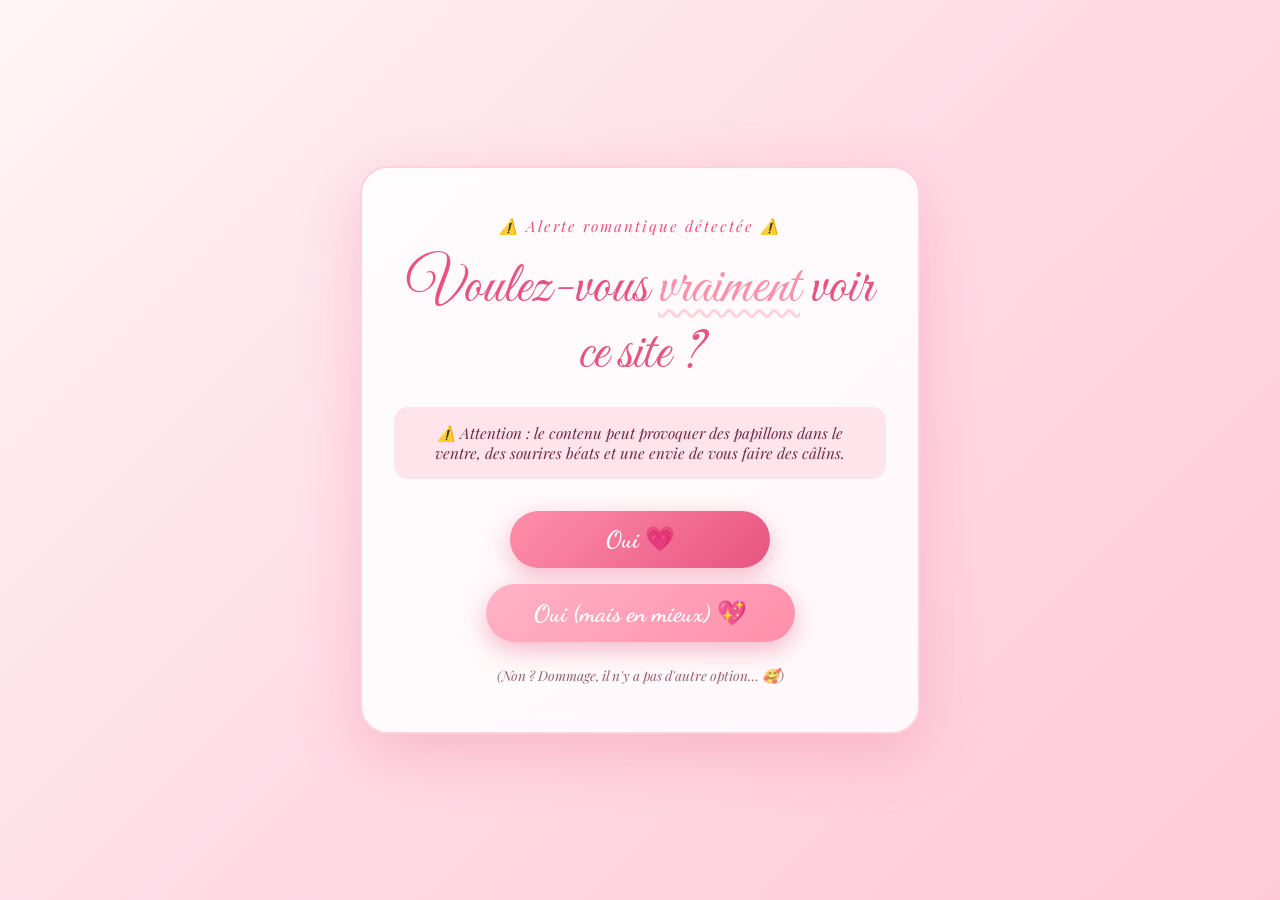
<file: index.html>
<!DOCTYPE html>
<html lang="fr">
<head>
  <meta charset="UTF-8" />
  <meta name="viewport" content="width=device-width, initial-scale=1.0" />
  <title>Pour Toi 💕</title>
  <link rel="preconnect" href="https://fonts.googleapis.com" />
  <link rel="preconnect" href="https://fonts.gstatic.com" crossorigin />
  <link href="https://fonts.googleapis.com/css2?family=Dancing+Script:wght@400;700&family=Playfair+Display:ital,wght@0,400;0,600;1,400&family=Great+Vibes&display=swap" rel="stylesheet" />
  <link rel="stylesheet" href="style.css" />
</head>
<body>

  <!-- ══════════════ ÉCRAN DE BIENVENUE ══════════════ -->
  <section id="welcome" class="welcome">
    <div class="welcome-card">
      <p class="welcome-eyebrow">⚠️ Alerte romantique détectée ⚠️</p>
      <h1 class="welcome-title">Voulez-vous <em>vraiment</em> voir ce site ?</h1>
      <p class="warning">⚠️ Attention : le contenu peut provoquer des papillons dans le ventre, des sourires béats et une envie de vous faire des câlins.</p>
      <div class="choice-buttons">
        <button id="btnYes1" class="btn-yes">Oui 💗</button>
        <button id="btnYes2" class="btn-yes btn-alt">Oui (mais en mieux) 💖</button>
      </div>
      <p class="hint">(Non ? Dommage, il n'y a pas d'autre option… 🥰)</p>
    </div>
  </section>

  <!-- ══════════════ PAGE PRINCIPALE ══════════════ -->
  <section id="main" class="main hidden">
    <div id="hearts-container"></div>

    <div class="page-top-prompt" aria-label="Descendre en bas mon amour">
      <span class="scroll-hint-text">Descendre en bas mon amour</span>
      <span class="scroll-arrow" aria-hidden="true">↓</span>
    </div>

    <header class="main-header">
      <h2 class="script-title">Pour toi, mon amour</h2>
      <p class="subtitle">Chaque mot ici est un battement de mon cœur 💓</p>
    </header>

    <div id="whatsapp-strip" class="whatsapp-strip" aria-label="Nos photos"></div>

    <div id="photo-floating-layer" class="photo-floating-layer" aria-hidden="true"></div>

    <div class="gallery">
      <!-- PHOTO 1 -->
      <figure class="photo photo-1 tilt-left">
        <img src="images/photo1.jpeg" alt="Nous deux 💕" />
        <figcaption>Notre premier souvenir 💕</figcaption>
      </figure>

      <!-- PHOTO 2 -->
      <figure class="photo photo-2 tilt-right">
        <img src="images/photo2.jpeg" alt="Nous 💞" />
        <figcaption>Ce sourire que j'adore 💞</figcaption>
      </figure>

      <!-- POÈME -->
      <article class="poem-card">
        <h3>A toi ma Tina</h3>
        <p class="poem-text">
          Dans tes yeux, j'ai trouvé un ciel sans nuages,<br />
          Une paix douce, un refuge, un endroit où mon cœur s'apaise.<br />
          Ton rire est la lumière qui réveille mes jours,<br />
          Et chaque mot de toi devient une promesse gentille.<br /><br />

          Tu es le parfum des matins que j'attends,<br />
          Le soleil discret qui réchauffe mes pensées,<br />
          Le souffle tranquille qui me fait croire au miracle<br />
          D'être aimé comme je t'aime, simplement, sans mesure.<br /><br />

          Avec toi, le temps prend une douceur infinie,<br />
          Les heures deviennent des souvenirs plus beaux que des étoiles,<br />
          Et chaque instant partagé semble écrire un poème<br />
          Qui n'a d'autre but que de te dire : je t'aime.<br /><br />

          Aujourd'hui, demain, et dans les jours encore invisibles,<br />
          Je veux te porter dans mon cœur comme une fleur précieuse,<br />
          Te chérir dans le silence, te célébrer dans le bonheur,<br />
          Et t'aimer avec toute la profondeur du monde.<br /><br />

          Tu es mon plus beau rêve devenu réalité,<br />
          Mon bonheur le plus tendre, mon calme, mon feu, ma maison,<br />
          Et si la vie me demandait un seul trésor,<br />
          Je choisirais toujours toi, encore et toujours toi.
        </p>
        <p class="signature">— A toujours et à jamais mon monde 💌</p>
      </article>

      <!-- PHOTO 3 -->
      <figure class="photo photo-3 tilt-left">
        <img src="images/photo3.jpeg" alt="Nous deux 💗" />
        <figcaption>Mon rayon de soleil 💗</figcaption>
      </figure>

      <!-- PHOTO 4 -->
      <figure class="photo photo-4 tilt-right">
        <img src="images/photo4.jpeg" alt="Toi & moi 💓" />
        <figcaption>À nos mille aventures 💓</figcaption>
      </figure>
    </div>

    <footer class="main-footer">
      <p class="footer-text">Fait avec tout mon amour, pour toi 💕</p>
    </footer>
  </section>

  <script src="script.js"></script>
</body>
</html>
</file>
<file: style.css>
/* ═══════════════ BASE ═══════════════ */
* { margin: 0; padding: 0; box-sizing: border-box; }

:root {
  --rose: #ff8fab;
  --rose-dark: #e75480;
  --rose-light: #ffd1dc;
  --cream: #fff5f7;
  --blush: #ffe4eb;
  --text: #6d2c45;
}

body {
  font-family: 'Playfair Display', serif;
  background: linear-gradient(135deg, #fff5f7 0%, #ffdbe6 50%, #ffc9d9 100%);
  color: var(--text);
  min-height: 100vh;
  overflow-x: hidden;
}

.hidden { display: none; }

/* ═══════════════ ÉCRAN DE BIENVENUE ═══════════════ */
.welcome {
  min-height: 100vh;
  display: flex;
  align-items: center;
  justify-content: center;
  padding: 1.5rem;
}

.welcome-card {
  background: rgba(255, 255, 255, 0.85);
  backdrop-filter: blur(10px);
  border: 2px solid var(--rose-light);
  border-radius: 28px;
  box-shadow: 0 20px 60px rgba(231, 84, 128, 0.25);
  max-width: 560px;
  width: 100%;
  padding: 3rem 2rem;
  text-align: center;
  animation: popIn 0.8s ease both;
}

@keyframes popIn {
  from { opacity: 0; transform: scale(0.85) translateY(30px); }
  to { opacity: 1; transform: scale(1) translateY(0); }
}

.welcome-eyebrow {
  font-family: 'Playfair Display', serif;
  font-style: italic;
  color: var(--rose-dark);
  letter-spacing: 2px;
  font-size: 0.95rem;
  margin-bottom: 1.2rem;
}

.welcome-title {
  font-family: 'Great Vibes', cursive;
  font-weight: 400;
  font-size: clamp(2.4rem, 6vw, 3.6rem);
  color: var(--rose-dark);
  margin-bottom: 1.2rem;
  line-height: 1.15;
}

.welcome-title em {
  font-style: normal;
  color: var(--rose);
  text-decoration: underline wavy var(--rose-light) 3px;
  text-underline-offset: 8px;
}

.warning {
  background: var(--blush);
  border-radius: 14px;
  padding: 1rem 1.2rem;
  font-size: 0.95rem;
  font-style: italic;
  margin-bottom: 2rem;
}

.choice-buttons {
  display: flex;
  flex-direction: column;
  gap: 1rem;
  align-items: center;
}

.btn-yes {
  font-family: 'Dancing Script', cursive;
  font-size: 1.5rem;
  font-weight: 700;
  color: #fff;
  background: linear-gradient(135deg, var(--rose) 0%, var(--rose-dark) 100%);
  border: none;
  border-radius: 50px;
  padding: 0.9rem 3rem;
  cursor: pointer;
  box-shadow: 0 8px 24px rgba(231, 84, 128, 0.4);
  transition: transform 0.25s ease, box-shadow 0.25s ease;
  min-width: 260px;
}

.btn-yes:hover {
  transform: translateY(-3px) scale(1.05);
  box-shadow: 0 14px 32px rgba(231, 84, 128, 0.55);
}

.btn-yes:active { transform: scale(0.97); }

.btn-alt {
  background: linear-gradient(135deg, #ffb3c6 0%, var(--rose) 100%);
}

.hint {
  margin-top: 1.5rem;
  font-size: 0.85rem;
  font-style: italic;
  opacity: 0.75;
}

/* ═══════════════ PAGE PRINCIPALE ═══════════════ */
.main {
  min-height: 100vh;
  padding: 6rem 1rem 4rem;
  position: relative;
}

.photo-floating-layer {
  position: absolute;
  inset: 0;
  pointer-events: none;
  z-index: 6;
  max-width: 1200px;
  margin: 0 auto;
}

.photo-tag {
  position: absolute;
  background: rgba(255, 255, 255, 0.82);
  border: 1px solid rgba(231, 84, 128, 0.35);
  border-radius: 18px;
  box-shadow: 0 12px 28px rgba(231, 84, 128, 0.18);
  padding: 0.3rem;
  transform: rotate(var(--angle));
  backdrop-filter: blur(3px);
  animation: tagPulse 4s ease-in-out infinite;
}

.photo-tag:nth-child(odd) { animation-delay: 0.8s; }

.photo-mini {
  width: 100%;
  border-radius: 12px;
  background-size: cover;
  background-position: center;
  border: 1px solid rgba(231, 84, 128, 0.2);
}

@keyframes tagPulse {
  0%, 100% { transform: rotate(var(--angle)) translateY(0); }
  50% { transform: rotate(var(--angle)) translateY(-6px); }
}

.main-header {
  text-align: center;
  margin-bottom: 3rem;
}

/* --- Bande de vignettes WhatsApp (petits écrans) --- */
.whatsapp-strip {
  display: none;
  gap: 0.7rem;
  overflow-x: auto;
  overflow-y: hidden;
  padding: 0.4rem 0.5rem 0.9rem;
  margin: -1.5rem auto 2rem;
  max-width: 100%;
  -webkit-overflow-scrolling: touch;
  scrollbar-width: thin;
  position: relative;
  z-index: 2;
}

.whatsapp-strip.is-active {
  display: flex;
}

.whatsapp-strip img {
  flex: 0 0 auto;
  width: 68px;
  height: 68px;
  object-fit: cover;
  border-radius: 12px;
  border: 1px solid rgba(231, 84, 128, 0.3);
  box-shadow: 0 6px 14px rgba(231, 84, 128, 0.18);
  background: #fff;
}

.page-top-prompt {
  position: fixed;
  top: 1rem;
  left: 50%;
  transform: translateX(-50%);
  z-index: 20;
  display: inline-flex;
  align-items: center;
  justify-content: center;
  gap: 0.6rem;
  padding: 0.5rem 1rem;
  border-radius: 999px;
  background: rgba(255, 255, 255, 0.7);
  border: 1px solid rgba(231, 84, 128, 0.25);
  box-shadow: 0 10px 20px rgba(231, 84, 128, 0.12);
  width: fit-content;
  opacity: 1;
  transition: opacity 0.5s ease, transform 0.5s ease;
}

.page-top-prompt.is-hidden {
  opacity: 0;
  transform: translateX(-50%) translateY(-12px);
  pointer-events: none;
}

.scroll-hint-text {
  font-family: 'Dancing Script', cursive;
  font-size: clamp(1.1rem, 2vw, 1.55rem);
  color: var(--rose-dark);
  letter-spacing: 0.02em;
}

.scroll-arrow {
  display: inline-block;
  color: var(--rose-dark);
  font-size: 1.7rem;
  line-height: 1;
  animation: bounceDown 1.5s ease-in-out infinite;
}

@keyframes bounceDown {
  0%, 100% { transform: translateY(0); opacity: 0.9; }
  50% { transform: translateY(7px); opacity: 1; }
}

.script-title {
  font-family: 'Great Vibes', cursive;
  font-weight: 400;
  font-size: clamp(2.8rem, 7vw, 4.5rem);
  color: var(--rose-dark);
  text-shadow: 2px 2px 0 var(--rose-light);
}

.subtitle {
  font-family: 'Dancing Script', cursive;
  font-size: clamp(1.2rem, 3vw, 1.6rem);
  color: var(--rose-dark);
  margin-top: 0.6rem;
}

/* --- Galerie --- */
.gallery {
  display: grid;
  grid-template-columns: repeat(2, minmax(140px, 220px));
  grid-template-areas:
    "p1 p2"
    "poem poem"
    "p3 p4";
  gap: 1.5rem;
  justify-content: center;
  align-items: start;
  max-width: 900px;
  margin: 0 auto;
  position: relative;
  z-index: 2;
}

.photo-1 { grid-area: p1; }
.photo-2 { grid-area: p2; }
.poem-card { grid-area: poem; }
.photo-3 { grid-area: p3; }
.photo-4 { grid-area: p4; }

/* --- Photos style polaroïd --- */
.photo {
  background: #fff;
  padding: 0.35rem 0.35rem 0.25rem;
  border-radius: 6px;
  box-shadow: 0 12px 30px rgba(231, 84, 128, 0.25);
  transition: transform 0.35s ease, box-shadow 0.35s ease;
  justify-self: center;
  width: 100%;
  animation: floatY 5s ease-in-out infinite;
}

.photo:nth-of-type(odd)  { animation-delay: 0s; }
.photo:nth-of-type(even) { animation-delay: 2.5s; }

@keyframes floatY {
  0%, 100% { transform: translateY(0); }
  50% { transform: translateY(-8px); }
}

.photo img {
  width: 100%;
  aspect-ratio: 1 / 1;
  object-fit: cover;
  border-radius: 3px;
  display: block;
}

.photo figcaption {
  font-family: 'Dancing Script', cursive;
  font-size: 1.05rem;
  color: var(--rose-dark);
  text-align: center;
  padding: 0.55rem 0 0.35rem;
}

.photo:hover {
  transform: rotate(0deg) scale(1.06) !important;
  box-shadow: 0 18px 44px rgba(231, 84, 128, 0.4);
  z-index: 5;
  position: relative;
}

.tilt-left  { transform: rotate(-4deg); }
.tilt-right { transform: rotate(4deg); }

/* --- Carte poème --- */
.poem-card {
  background: rgba(255, 255, 255, 0.9);
  border: 3px double var(--rose);
  border-radius: 22px;
  box-shadow: 0 20px 50px rgba(231, 84, 128, 0.3);
  padding: 2.5rem 2rem;
  text-align: center;
  position: relative;
  justify-self: center;
  width: 100%;
  max-width: 520px;
}

.poem-card::before {
  content: "❝";
  position: absolute;
  top: -22px;
  left: 24px;
  font-size: 3.5rem;
  color: var(--rose);
  opacity: 0.5;
}

.poem-card h3 {
  font-family: 'Great Vibes', cursive;
  font-weight: 400;
  font-size: 2.6rem;
  color: var(--rose-dark);
  margin-bottom: 1.2rem;
}

.poem-text {
  font-size: 1.15rem;
  line-height: 2;
  font-style: italic;
}

.signature {
  font-family: 'Dancing Script', cursive;
  font-size: 1.5rem;
  color: var(--rose-dark);
  margin-top: 1.5rem;
}

/* --- Cœurs flottants --- */
#hearts-container {
  position: fixed;
  inset: 0;
  pointer-events: none;
  z-index: 0;
  overflow: hidden;
}

.floating-heart {
  position: absolute;
  bottom: -40px;
  font-size: 1.4rem;
  opacity: 0;
  animation: rise linear forwards;
}

@keyframes rise {
  0%   { opacity: 0; transform: translateY(0) rotate(0deg); }
  15%  { opacity: 0.8; }
  100% { opacity: 0; transform: translateY(-110vh) rotate(360deg); }
}

.main-footer {
  text-align: center;
  margin-top: 3.5rem;
}

.footer-text {
  font-family: 'Dancing Script', cursive;
  font-size: 1.3rem;
  color: var(--rose-dark);
}

/* ═══════════════ RESPONSIVE ═══════════════ */
@media (max-width: 520px) {
  .gallery { grid-template-columns: 1fr 1fr; gap: 1rem; }
  .poem-card { padding: 1.8rem 1.2rem; }
  .poem-text { font-size: 1rem; }
  .btn-yes { min-width: 220px; font-size: 1.3rem; }
  .main { padding: 5.5rem 0.75rem 3rem; }
  .page-top-prompt { padding: 0.4rem 0.85rem; gap: 0.4rem; }
  .scroll-arrow { font-size: 1.4rem; }
}

@media (max-width: 380px) {
  .welcome-card { padding: 2rem 1.2rem; }
  .btn-yes { min-width: 0; width: 100%; padding: 0.85rem 1.2rem; font-size: 1.15rem; }
  .gallery { gap: 0.65rem; }
  .poem-card { padding: 1.4rem 1rem; }
  .main { padding: 5rem 0.6rem 2.5rem; }
}
</file>
<file: romantic-site/style.css>
/* ═══════════════ BASE ═══════════════ */
* { margin: 0; padding: 0; box-sizing: border-box; }

:root {
  --rose: #ff8fab;
  --rose-dark: #e75480;
  --rose-light: #ffd1dc;
  --cream: #fff5f7;
  --blush: #ffe4eb;
  --text: #6d2c45;
}

body {
  font-family: 'Playfair Display', serif;
  background: linear-gradient(135deg, #fff5f7 0%, #ffdbe6 50%, #ffc9d9 100%);
  color: var(--text);
  min-height: 100vh;
  overflow-x: hidden;
}

.hidden { display: none; }

/* ═══════════════ ÉCRAN DE BIENVENUE ═══════════════ */
.welcome {
  min-height: 100vh;
  display: flex;
  align-items: center;
  justify-content: center;
  padding: 1.5rem;
}

.welcome-card {
  background: rgba(255, 255, 255, 0.85);
  backdrop-filter: blur(10px);
  border: 2px solid var(--rose-light);
  border-radius: 28px;
  box-shadow: 0 20px 60px rgba(231, 84, 128, 0.25);
  max-width: 560px;
  width: 100%;
  padding: 3rem 2rem;
  text-align: center;
  animation: popIn 0.8s ease both;
}

@keyframes popIn {
  from { opacity: 0; transform: scale(0.85) translateY(30px); }
  to { opacity: 1; transform: scale(1) translateY(0); }
}

.welcome-eyebrow {
  font-family: 'Playfair Display', serif;
  font-style: italic;
  color: var(--rose-dark);
  letter-spacing: 2px;
  font-size: 0.95rem;
  margin-bottom: 1.2rem;
}

.welcome-title {
  font-family: 'Great Vibes', cursive;
  font-weight: 400;
  font-size: clamp(2.4rem, 6vw, 3.6rem);
  color: var(--rose-dark);
  margin-bottom: 1.2rem;
  line-height: 1.15;
}

.welcome-title em {
  font-style: normal;
  color: var(--rose);
  text-decoration: underline wavy var(--rose-light) 3px;
  text-underline-offset: 8px;
}

.warning {
  background: var(--blush);
  border-radius: 14px;
  padding: 1rem 1.2rem;
  font-size: 0.95rem;
  font-style: italic;
  margin-bottom: 2rem;
}

.choice-buttons {
  display: flex;
  flex-direction: column;
  gap: 1rem;
  align-items: center;
}

.btn-yes {
  font-family: 'Dancing Script', cursive;
  font-size: 1.5rem;
  font-weight: 700;
  color: #fff;
  background: linear-gradient(135deg, var(--rose) 0%, var(--rose-dark) 100%);
  border: none;
  border-radius: 50px;
  padding: 0.9rem 3rem;
  cursor: pointer;
  box-shadow: 0 8px 24px rgba(231, 84, 128, 0.4);
  transition: transform 0.25s ease, box-shadow 0.25s ease;
  min-width: 260px;
}

.btn-yes:hover {
  transform: translateY(-3px) scale(1.05);
  box-shadow: 0 14px 32px rgba(231, 84, 128, 0.55);
}

.btn-yes:active { transform: scale(0.97); }

.btn-alt {
  background: linear-gradient(135deg, #ffb3c6 0%, var(--rose) 100%);
}

.hint {
  margin-top: 1.5rem;
  font-size: 0.85rem;
  font-style: italic;
  opacity: 0.75;
}

/* ═══════════════ PAGE PRINCIPALE ═══════════════ */
.main {
  min-height: 100vh;
  padding: 6rem 1rem 4rem;
  position: relative;
}

.photo-floating-layer {
  position: absolute;
  inset: 0;
  pointer-events: none;
  z-index: 6;
  max-width: 1200px;
  margin: 0 auto;
}

.photo-tag {
  position: absolute;
  background: rgba(255, 255, 255, 0.82);
  border: 1px solid rgba(231, 84, 128, 0.35);
  border-radius: 18px;
  box-shadow: 0 12px 28px rgba(231, 84, 128, 0.18);
  padding: 0.3rem;
  transform: rotate(var(--angle));
  backdrop-filter: blur(3px);
  animation: tagPulse 4s ease-in-out infinite;
}

.photo-tag:nth-child(odd) { animation-delay: 0.8s; }

.photo-mini {
  width: 100%;
  border-radius: 12px;
  background-size: cover;
  background-position: center;
  border: 1px solid rgba(231, 84, 128, 0.2);
}

@keyframes tagPulse {
  0%, 100% { transform: rotate(var(--angle)) translateY(0); }
  50% { transform: rotate(var(--angle)) translateY(-6px); }
}

.main-header {
  text-align: center;
  margin-bottom: 3rem;
}

.page-top-prompt {
  position: fixed;
  top: 1rem;
  left: 50%;
  transform: translateX(-50%);
  z-index: 20;
  display: inline-flex;
  align-items: center;
  justify-content: center;
  gap: 0.6rem;
  padding: 0.5rem 1rem;
  border-radius: 999px;
  background: rgba(255, 255, 255, 0.7);
  border: 1px solid rgba(231, 84, 128, 0.25);
  box-shadow: 0 10px 20px rgba(231, 84, 128, 0.12);
  width: fit-content;
  opacity: 1;
  transition: opacity 0.5s ease, transform 0.5s ease;
}

.page-top-prompt.is-hidden {
  opacity: 0;
  transform: translateX(-50%) translateY(-12px);
  pointer-events: none;
}

.scroll-hint-text {
  font-family: 'Dancing Script', cursive;
  font-size: clamp(1.1rem, 2vw, 1.55rem);
  color: var(--rose-dark);
  letter-spacing: 0.02em;
}

.scroll-arrow {
  display: inline-block;
  color: var(--rose-dark);
  font-size: 1.7rem;
  line-height: 1;
  animation: bounceDown 1.5s ease-in-out infinite;
}

@keyframes bounceDown {
  0%, 100% { transform: translateY(0); opacity: 0.9; }
  50% { transform: translateY(7px); opacity: 1; }
}

.script-title {
  font-family: 'Great Vibes', cursive;
  font-weight: 400;
  font-size: clamp(2.8rem, 7vw, 4.5rem);
  color: var(--rose-dark);
  text-shadow: 2px 2px 0 var(--rose-light);
}

.subtitle {
  font-family: 'Dancing Script', cursive;
  font-size: clamp(1.2rem, 3vw, 1.6rem);
  color: var(--rose-dark);
  margin-top: 0.6rem;
}

/* --- Galerie --- */
.gallery {
  display: grid;
  grid-template-columns: repeat(2, minmax(140px, 220px));
  grid-template-areas:
    "p1 p2"
    "poem poem"
    "p3 p4";
  gap: 1.5rem;
  justify-content: center;
  align-items: start;
  max-width: 900px;
  margin: 0 auto;
  position: relative;
  z-index: 2;
}

.photo-1 { grid-area: p1; }
.photo-2 { grid-area: p2; }
.poem-card { grid-area: poem; }
.photo-3 { grid-area: p3; }
.photo-4 { grid-area: p4; }

/* --- Photos style polaroïd --- */
.photo {
  background: #fff;
  padding: 0.35rem 0.35rem 0.25rem;
  border-radius: 6px;
  box-shadow: 0 12px 30px rgba(231, 84, 128, 0.25);
  transition: transform 0.35s ease, box-shadow 0.35s ease;
  justify-self: center;
  width: 100%;
  animation: floatY 5s ease-in-out infinite;
}

.photo:nth-of-type(odd)  { animation-delay: 0s; }
.photo:nth-of-type(even) { animation-delay: 2.5s; }

@keyframes floatY {
  0%, 100% { transform: translateY(0); }
  50% { transform: translateY(-8px); }
}

.photo img {
  width: 100%;
  aspect-ratio: 1 / 1;
  object-fit: cover;
  border-radius: 3px;
  display: block;
}

.photo figcaption {
  font-family: 'Dancing Script', cursive;
  font-size: 1.05rem;
  color: var(--rose-dark);
  text-align: center;
  padding: 0.55rem 0 0.35rem;
}

.photo:hover {
  transform: rotate(0deg) scale(1.06) !important;
  box-shadow: 0 18px 44px rgba(231, 84, 128, 0.4);
  z-index: 5;
  position: relative;
}

.tilt-left  { transform: rotate(-4deg); }
.tilt-right { transform: rotate(4deg); }

/* --- Carte poème --- */
.poem-card {
  background: rgba(255, 255, 255, 0.9);
  border: 3px double var(--rose);
  border-radius: 22px;
  box-shadow: 0 20px 50px rgba(231, 84, 128, 0.3);
  padding: 2.5rem 2rem;
  text-align: center;
  position: relative;
  justify-self: center;
  width: 100%;
  max-width: 520px;
}

.poem-card::before {
  content: "❝";
  position: absolute;
  top: -22px;
  left: 24px;
  font-size: 3.5rem;
  color: var(--rose);
  opacity: 0.5;
}

.poem-card h3 {
  font-family: 'Great Vibes', cursive;
  font-weight: 400;
  font-size: 2.6rem;
  color: var(--rose-dark);
  margin-bottom: 1.2rem;
}

.poem-text {
  font-size: 1.15rem;
  line-height: 2;
  font-style: italic;
}

.signature {
  font-family: 'Dancing Script', cursive;
  font-size: 1.5rem;
  color: var(--rose-dark);
  margin-top: 1.5rem;
}

/* --- Cœurs flottants --- */
#hearts-container {
  position: fixed;
  inset: 0;
  pointer-events: none;
  z-index: 0;
  overflow: hidden;
}

.floating-heart {
  position: absolute;
  bottom: -40px;
  font-size: 1.4rem;
  opacity: 0;
  animation: rise linear forwards;
}

@keyframes rise {
  0%   { opacity: 0; transform: translateY(0) rotate(0deg); }
  15%  { opacity: 0.8; }
  100% { opacity: 0; transform: translateY(-110vh) rotate(360deg); }
}

.main-footer {
  text-align: center;
  margin-top: 3.5rem;
}

.footer-text {
  font-family: 'Dancing Script', cursive;
  font-size: 1.3rem;
  color: var(--rose-dark);
}

/* ═══════════════ RESPONSIVE ═══════════════ */
@media (max-width: 520px) {
  .gallery { grid-template-columns: 1fr 1fr; gap: 1rem; }
  .poem-card { padding: 1.8rem 1.2rem; }
  .poem-text { font-size: 1rem; }
  .btn-yes { min-width: 220px; font-size: 1.3rem; }
  .main { padding: 5.5rem 0.75rem 3rem; }
  .page-top-prompt { padding: 0.4rem 0.85rem; gap: 0.4rem; }
  .scroll-arrow { font-size: 1.4rem; }
}

@media (max-width: 380px) {
  .welcome-card { padding: 2rem 1.2rem; }
  .btn-yes { min-width: 0; width: 100%; padding: 0.85rem 1.2rem; font-size: 1.15rem; }
  .gallery { gap: 0.65rem; }
  .poem-card { padding: 1.4rem 1rem; }
  .main { padding: 5rem 0.6rem 2.5rem; }
}
</file>
